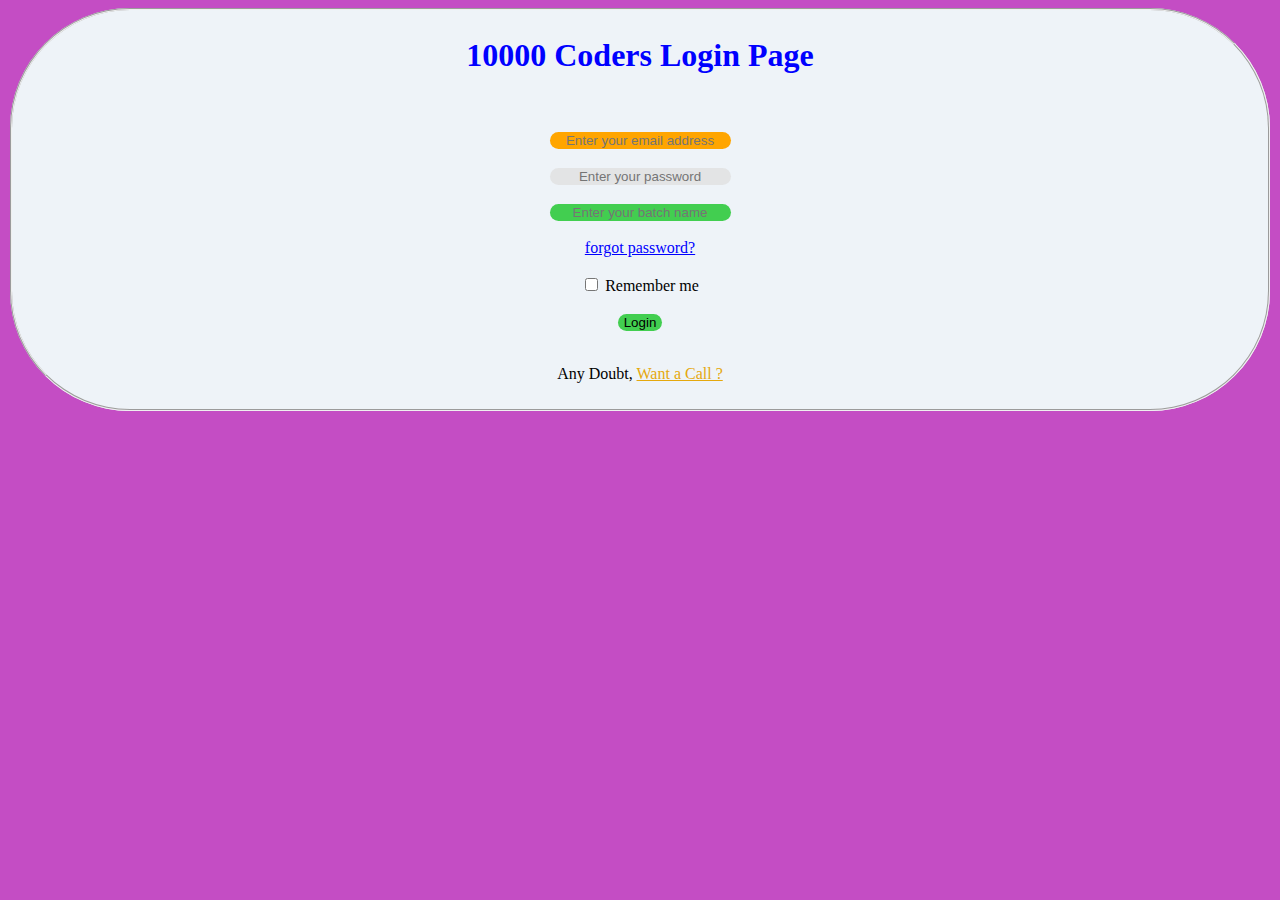
<file: index.html>
<!DOCTYPE html>
<html lang="en">
<head>
  <meta charset="UTF-8">
  <meta name="viewport" content="width=device-width, initial-scale=1.0">
  <title>Login Page</title>

      <link rel="stylesheet" href="style.css">

</head>
<body id="s1">

   <form action="./successful.html">

        <fieldset id="s2">

            <h1 id="s3">10000 Coders Login Page</h1><br><br>
            <input type="email" id="s4" placeholder="Enter your email address" required><br><br>
            <input type="password" id="s5" placeholder="Enter your password" required><br><br>
            <input type="text" id="s6" placeholder="Enter your batch name" required><br><br>
            <a href="" id="s7">forgot password?</a><br><br>
            <input type="checkbox" required> Remember me<br><br>
            <input id="s8" type="submit" value="Login"><br><br>
            <p> Any Doubt,
            <a id="s9" href=""> Want a Call ?</a></p>

        </fieldset>

    </form>

</body>
</html>
</file>
<file: style.css>
#s1{
background-color: #c44dc4;
}

#s2{
background-color: rgb(238, 243, 248);
border-radius: 120px;
text-align: center;
}

#s3{
color:blue
}

#s4{
background-color: rgb(255, 165, 0);
border-radius: 100px;
text-align: center;
border-width: 0px;
}

#s5{ 
background-color: rgb(227, 228, 229);
border-radius: 100px;
text-align: center;
border-width: 0px;
}

#s6{
background-color: rgb(66, 206, 80);
border-radius: 100px;
text-align: center;
border-width: 0px;
}

#s7{
    color:blue
}

#s8{ 
background-color: rgb(66, 206, 80);
border-radius: 100px;
text-align: center;
border-width: 0px;
}

#s9{
    color:rgb(229, 168, 13)
}

#s10{
    text-align: center;
    color:blue
}
</file>
